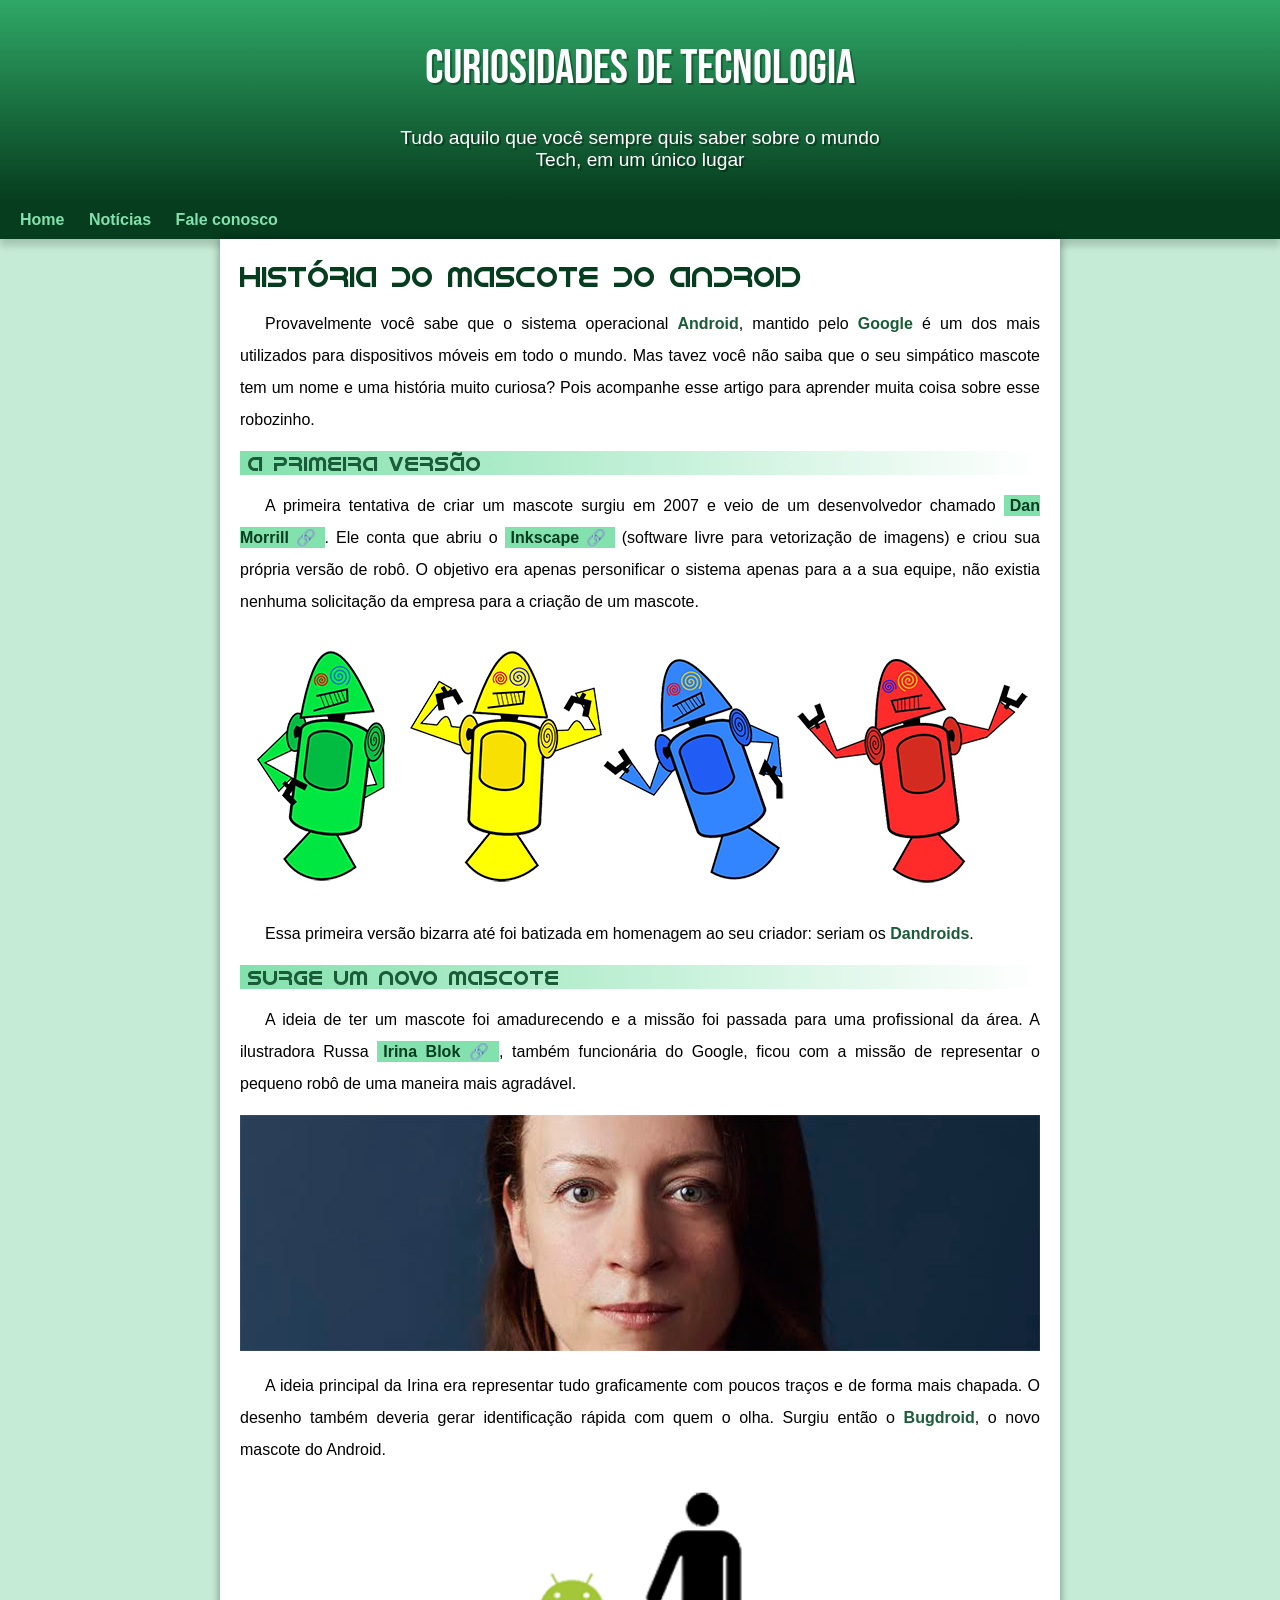
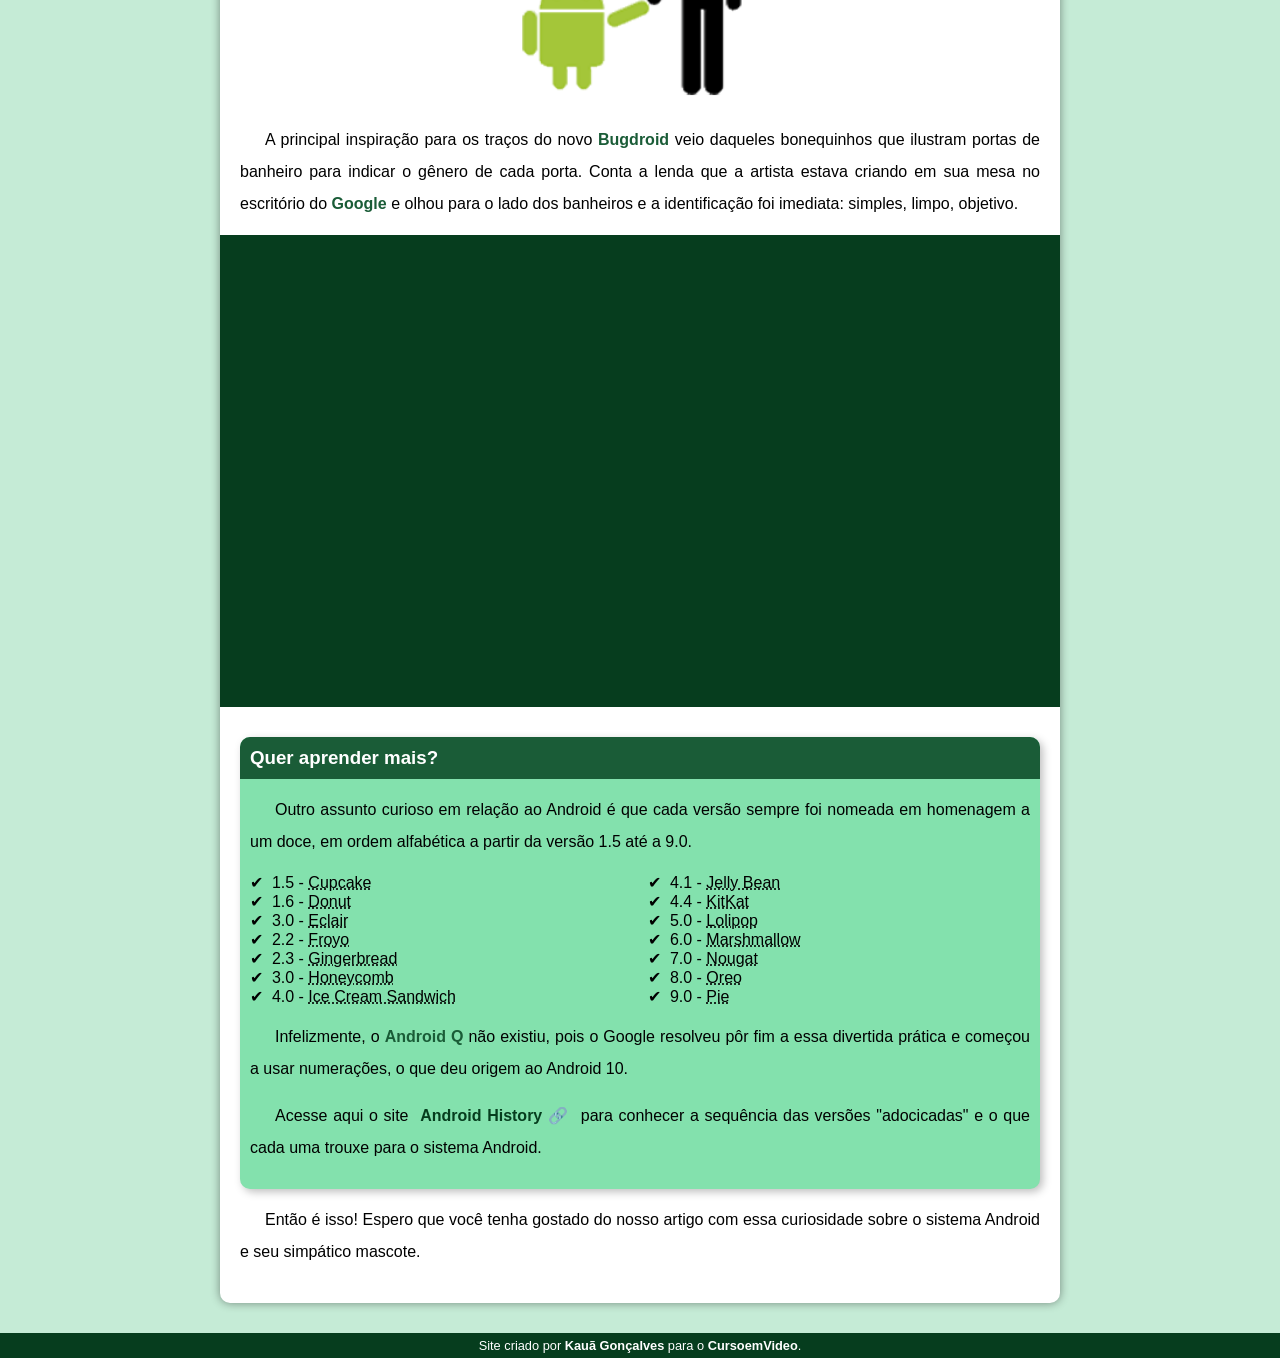
<file: index.html>
<!DOCTYPE html>
<html lang="pt-br">
<head>
    <meta charset="UTF-8">
    <meta name="viewport" content="width=device-width, initial-scale=1.0">
    <title>Como surgiu o mascote Android?</title>
    <link rel="shortcut icon" href="imagens/favicon.ico" type="image/x-icon">
    <link rel="stylesheet" href="estilo/style.css">
</head>
<body>
    <header>
        <h1>Curiosidades de Tecnologia</h1>
        <p>Tudo aquilo que você sempre quis saber sobre o mundo Tech, em um único lugar</p>
    </header>
    <nav>
        <a href="#">Home</a>
        <a href="#">Notícias</a>
        <a href="#">Fale conosco</a>
    </nav>
    <main>
        <article>
            <h1>História do Mascote do Android</h1>

            <p>Provavelmente você sabe que o sistema operacional <strong>Android</strong>, mantido pelo <strong>Google</strong> é um dos mais utilizados para dispositivos móveis em todo o mundo. Mas tavez você não saiba que o seu simpático mascote tem um nome e uma história muito curiosa? Pois acompanhe esse artigo para aprender muita coisa sobre esse robozinho.</p>

            <h2>A primeira versão</h2>

            <p>A primeira tentativa de criar um mascote surgiu em 2007 e veio de um desenvolvedor chamado <a href="https://androidcommunity.com/dan-morrill-shows-us-the-android-mascot-that-almost-was-20130103/" target="_blank" class="externo">Dan Morrill</a>. Ele conta que abriu o <a href="https://inkscape.org/pt-br/" target="_blank" class="externo">Inkscape</a> (software livre para vetorização de imagens) e criou sua própria versão de robô. O objetivo era apenas personificar o sistema apenas para a a sua equipe, não existia nenhuma solicitação da empresa para a criação de um mascote.</p>

            <picture>
                <source media="(max-width: 670px)" srcset="imagens/dan-droids-pq.png">
                <img src="imagens/dan-droids.png" alt="Primeiro Mascote do Android">
            </picture>

            <p>Essa primeira versão bizarra até foi batizada em homenagem ao seu criador: seriam os <strong>Dandroids</strong>.</p>

            <h2>Surge um novo mascote</h2>

            <p>A ideia de ter um mascote foi amadurecendo e a missão foi passada para uma profissional da área. A ilustradora Russa <a href="https://www.irinablok.com/" target="_blank" class="externo">Irina Blok</a>, também funcionária do Google, ficou com a missão de representar o pequeno robô de uma maneira mais agradável.</p>

            <picture>
                <source media="(max-width: 670px)" srcset="imagens/irina-blok-pq.jpg">
                <img src="imagens/irina-blok.jpg" alt="Irina Blok, criadora do Bugdroid">
            </picture>

            <p>A ideia principal da Irina era representar tudo graficamente com poucos traços e de forma mais chapada. O desenho também deveria gerar identificação rápida com quem o olha. Surgiu então o <strong>Bugdroid</strong>, o novo mascote do Android.</p>

            <img src="imagens/bugdroid.png" class="pequena" alt="Bugdroid">

            <p>A principal inspiração para os traços do novo <strong>Bugdroid</strong> veio daqueles bonequinhos que ilustram portas de banheiro para indicar o gênero de cada porta. Conta a lenda que a artista estava criando em sua mesa no escritório do <strong>Google</strong> e olhou para o lado dos banheiros e a identificação foi imediata: simples, limpo, objetivo.</p>

            <div class="video"><iframe width="560" height="315" src="https://www.youtube.com/embed/l2UDgpLz20M?si=Lbsq9aSB_7fwndfP" title="YouTube video player" frameborder="0" allow="accelerometer; autoplay; clipboard-write; encrypted-media; gyroscope; picture-in-picture; web-share" referrerpolicy="strict-origin-when-cross-origin" allowfullscreen></iframe></div>
            
            <aside>
                <h3>Quer aprender mais?</h3>

                <p>Outro assunto curioso em relação ao Android é que cada versão sempre foi nomeada em homenagem a um doce, em ordem alfabética a partir da versão 1.5 até a 9.0.</p>

                <ul>
                    <li>1.5 - <abbr title="Bolo de Copo">Cupcake</abbr></li>
                    <li>1.6 - <abbr title="Rosquinha">Donut</abbr></li>
                    <li>3.0 - <abbr title="Bomba">Eclair</abbr></li>
                    <li>2.2 - <abbr title="Iorgute Congelado">Froyo</abbr></li>
                    <li>2.3 - <abbr title="Biscoito de Gengibre">Gingerbread</abbr></li>
                    <li>3.0 - <abbr title="Favo de Mel">Honeycomb</abbr></li>
                    <li>4.0 - <abbr title="Sanduíche de Sorvete">Ice Cream Sandwich</abbr></li>
                    <li>4.1 - <abbr title="Jujuba">Jelly Bean</abbr></li>
                    <li>4.4 - <abbr title="Kitkat">KitKat</abbr></li>
                    <li>5.0 - <abbr title="Pirulito">Lolipop</abbr></li>
                    <li>6.0 - <abbr title="Marshmallow">Marshmallow</abbr></li>
                    <li>7.0 - <abbr title="Torrone">Nougat</abbr></li>
                    <li>8.0 - <abbr title="Oreo">Oreo</abbr></li>
                    <li>9.0 - <abbr title="Torta">Pie</abbr></li>
                </ul>

                <p>Infelizmente, o <strong>Android Q</strong> não existiu, pois o Google resolveu pôr fim a essa divertida prática e começou a usar numerações, o que deu origem ao Android 10.</p>

                <p>Acesse aqui o site <a href="https://www.android.com/intl/en_uk/history/#donut" target="_blank" class="externo">Android History</a> para conhecer a sequência das versões "adocicadas" e o que cada uma trouxe para o sistema Android.</p>
            </aside>

            <p>Então é isso! Espero que você tenha gostado do nosso artigo com essa curiosidade sobre o sistema Android e seu simpático mascote.</p>
        </article>
    </main>
    <footer>Site criado por <a href="https://www.instagram.com/gp.kaua" target="_blank">Kauã Gonçalves</a> para o <a href="https://www.youtube.com/cursoemvideo" target="_blank">CursoemVideo</a>.</footer>
</body>
</html>
</file>
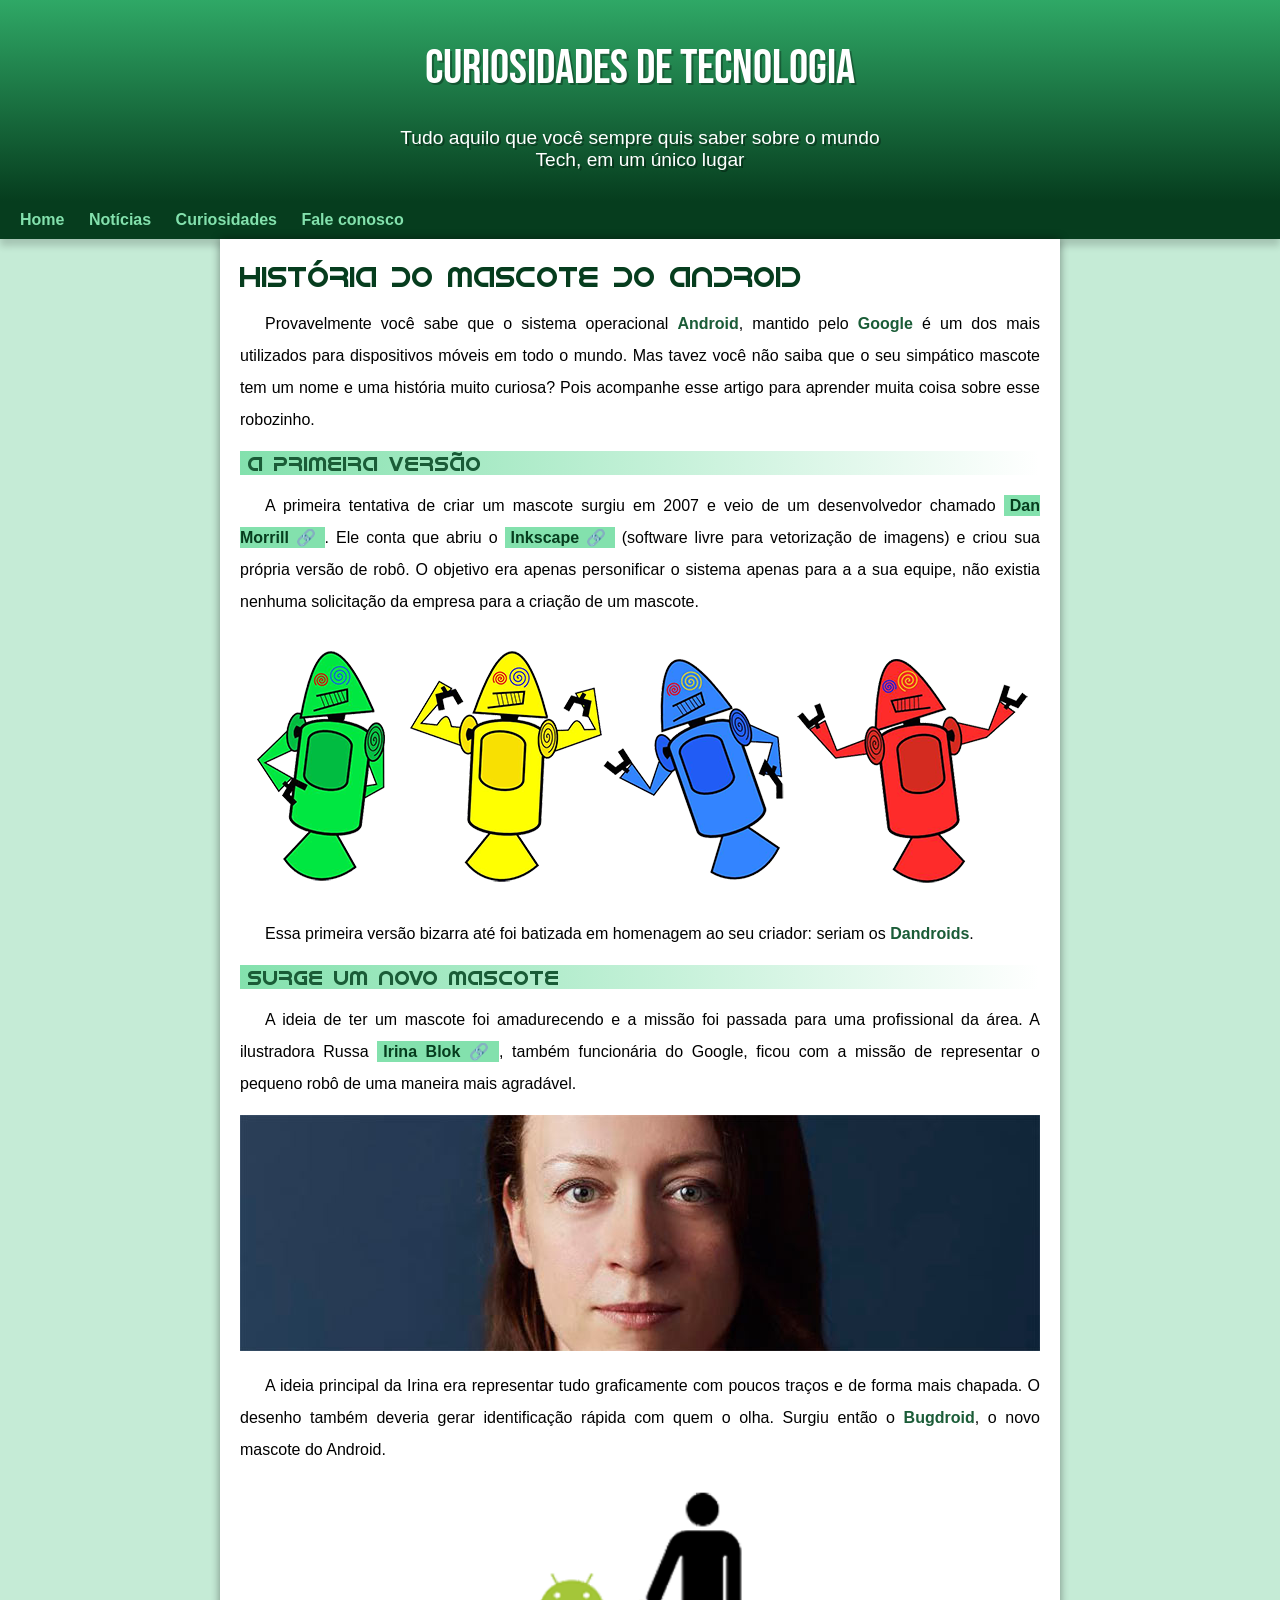
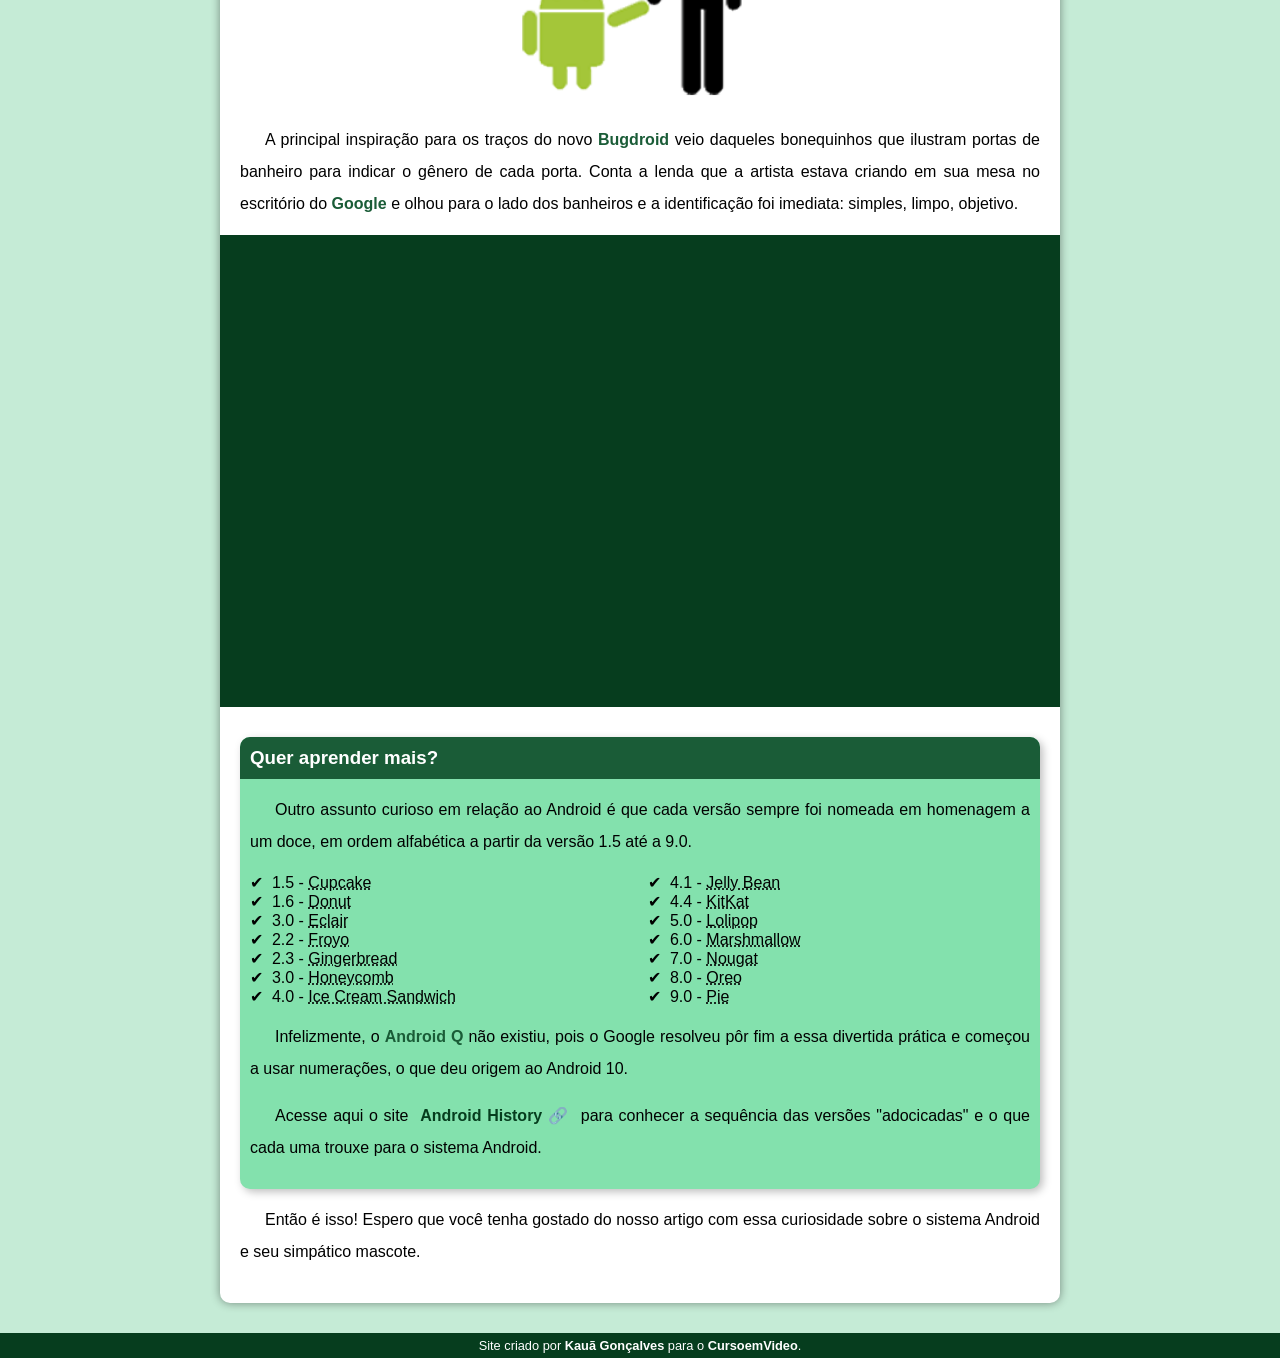
<file: index.html.html>
<!DOCTYPE html>
<html lang="pt-br">
<head>
    <meta charset="UTF-8">
    <meta name="viewport" content="width=device-width, initial-scale=1.0">
    <title>Como surgiu o mascote Android?</title>
    <link rel="shortcut icon" href="imagens/favicon.ico" type="image/x-icon">
    <link rel="stylesheet" href="estilo/style.css">
</head>
<body>
    <header>
        <h1>Curiosidades de Tecnologia</h1>
        <p>Tudo aquilo que você sempre quis saber sobre o mundo Tech, em um único lugar</p>
    </header>
    <nav>
        <a href="#">Home</a>
        <a href="#">Notícias</a>
        <a href="#">Curiosidades</a>
        <a href="#">Fale conosco</a>
    </nav>
    <main>
        <article>
            <h1>História do Mascote do Android</h1>

            <p>Provavelmente você sabe que o sistema operacional <strong>Android</strong>, mantido pelo <strong>Google</strong> é um dos mais utilizados para dispositivos móveis em todo o mundo. Mas tavez você não saiba que o seu simpático mascote tem um nome e uma história muito curiosa? Pois acompanhe esse artigo para aprender muita coisa sobre esse robozinho.</p>

            <h2>A primeira versão</h2>

            <p>A primeira tentativa de criar um mascote surgiu em 2007 e veio de um desenvolvedor chamado <a href="https://androidcommunity.com/dan-morrill-shows-us-the-android-mascot-that-almost-was-20130103/" target="_blank" class="externo">Dan Morrill</a>. Ele conta que abriu o <a href="https://inkscape.org/pt-br/" target="_blank" class="externo">Inkscape</a> (software livre para vetorização de imagens) e criou sua própria versão de robô. O objetivo era apenas personificar o sistema apenas para a a sua equipe, não existia nenhuma solicitação da empresa para a criação de um mascote.</p>

            <picture>
                <source media="(max-width: 670px)" srcset="imagens/dan-droids-pq.png">
                <img src="imagens/dan-droids.png" alt="Primeiro Mascote do Android">
            </picture>

            <p>Essa primeira versão bizarra até foi batizada em homenagem ao seu criador: seriam os <strong>Dandroids</strong>.</p>

            <h2>Surge um novo mascote</h2>

            <p>A ideia de ter um mascote foi amadurecendo e a missão foi passada para uma profissional da área. A ilustradora Russa <a href="https://www.irinablok.com/" target="_blank" class="externo">Irina Blok</a>, também funcionária do Google, ficou com a missão de representar o pequeno robô de uma maneira mais agradável.</p>

            <picture>
                <source media="(max-width: 670px)" srcset="imagens/irina-blok-pq.jpg">
                <img src="imagens/irina-blok.jpg" alt="Irina Blok, criadora do Bugdroid">
            </picture>

            <p>A ideia principal da Irina era representar tudo graficamente com poucos traços e de forma mais chapada. O desenho também deveria gerar identificação rápida com quem o olha. Surgiu então o <strong>Bugdroid</strong>, o novo mascote do Android.</p>

            <img src="imagens/bugdroid.png" class="pequena" alt="Bugdroid">

            <p>A principal inspiração para os traços do novo <strong>Bugdroid</strong> veio daqueles bonequinhos que ilustram portas de banheiro para indicar o gênero de cada porta. Conta a lenda que a artista estava criando em sua mesa no escritório do <strong>Google</strong> e olhou para o lado dos banheiros e a identificação foi imediata: simples, limpo, objetivo.</p>

            <div class="video"><iframe width="560" height="315" src="https://www.youtube.com/embed/l2UDgpLz20M?si=Lbsq9aSB_7fwndfP" title="YouTube video player" frameborder="0" allow="accelerometer; autoplay; clipboard-write; encrypted-media; gyroscope; picture-in-picture; web-share" referrerpolicy="strict-origin-when-cross-origin" allowfullscreen></iframe></div>
            
            <aside>
                <h3>Quer aprender mais?</h3>

                <p>Outro assunto curioso em relação ao Android é que cada versão sempre foi nomeada em homenagem a um doce, em ordem alfabética a partir da versão 1.5 até a 9.0.</p>

                <ul>
                    <li>1.5 - <abbr title="Bolo de Copo">Cupcake</abbr></li>
                    <li>1.6 - <abbr title="Rosquinha">Donut</abbr></li>
                    <li>3.0 - <abbr title="Bomba">Eclair</abbr></li>
                    <li>2.2 - <abbr title="Iorgute Congelado">Froyo</abbr></li>
                    <li>2.3 - <abbr title="Biscoito de Gengibre">Gingerbread</abbr></li>
                    <li>3.0 - <abbr title="Favo de Mel">Honeycomb</abbr></li>
                    <li>4.0 - <abbr title="Sanduíche de Sorvete">Ice Cream Sandwich</abbr></li>
                    <li>4.1 - <abbr title="Jujuba">Jelly Bean</abbr></li>
                    <li>4.4 - <abbr title="Kitkat">KitKat</abbr></li>
                    <li>5.0 - <abbr title="Pirulito">Lolipop</abbr></li>
                    <li>6.0 - <abbr title="Marshmallow">Marshmallow</abbr></li>
                    <li>7.0 - <abbr title="Torrone">Nougat</abbr></li>
                    <li>8.0 - <abbr title="Oreo">Oreo</abbr></li>
                    <li>9.0 - <abbr title="Torta">Pie</abbr></li>
                </ul>

                <p>Infelizmente, o <strong>Android Q</strong> não existiu, pois o Google resolveu pôr fim a essa divertida prática e começou a usar numerações, o que deu origem ao Android 10.</p>

                <p>Acesse aqui o site <a href="https://www.android.com/intl/en_uk/history/#donut" target="_blank" class="externo">Android History</a> para conhecer a sequência das versões "adocicadas" e o que cada uma trouxe para o sistema Android.</p>
            </aside>

            <p>Então é isso! Espero que você tenha gostado do nosso artigo com essa curiosidade sobre o sistema Android e seu simpático mascote.</p>
        </article>
    </main>
    <footer>Site criado por <a href="https://www.instagram.com/gp.kaua" target="_blank">Kauã Gonçalves</a> para o <a href="https://www.youtube.com/cursoemvideo" target="_blank">CursoemVideo</a>.</footer>
</body>
</html>
</file>
<file: estilo/style.css>
@charset "UTF-8";

@import url('https://fonts.googleapis.com/css2?family=Bebas+Neue&display=swap');

@font-face {
    font-family: Android;
    src: url('../fontes/idroid.otf') format('opentype');
    font-weight: normal;
}

:root {
    --cor00: #c5ebd6;
    --cor01: #83e1ad;
    --cor02: #3ddc84;
    --cor03: #2fa866;
    --cor04: #1a5c37;
    --cor05: #063d1e;

    --fonte-padrao: Arial, Verdana, Helvetica, Sans-serif;
    --fonte-destaque: "Bebas Neue", sans-serif;
    --fonte-android: 'Android', cursive;

}

*{
    margin: 0px;
    padding: 0px;
}

body{
    background-color: var(--cor00);
    font-family: var(--fonte-padrao);
}

a.externo::after{
    content: '\00A0\1F517';
}

header{
    background-image: linear-gradient(to bottom, var(--cor03), var(--cor05));
    min-height: 150px;
    text-align: center;
    padding-top: 40px;
}

header > h1 {
    color: white;
    font-family: var(--fonte-destaque);
    font-size: 3em;
    font-weight: normal;
    margin-bottom: 30px;
    text-shadow: 2px 2px 0px rgba(0, 0, 0, 0.301)
}

header > p{
    font-family: var(--fonte-padrao);
    font-size: 1.2em;
    color: white;
    /* margin-bottom: 30px; */
    max-width: 500px;
    padding-right: 10px;
    padding-bottom: 30px;
    padding-left: 10px;
    margin: auto;
    text-shadow: 2px 2px 0px rgba(0, 0, 0, 0.349)
}

nav{
    background-color: var(--cor05);
    padding: 10px;
    box-shadow: 0px 7px 7px rgba(0, 0, 0, 0.164);
}

nav > a{
    color: var(--cor01);
    padding: 10px;
    border-radius: 5px;
    text-decoration: none;
    font-weight: bold;
    transition-duration: 0.5s;
}

nav > a:hover{
    background-color: var(--cor03);
    color: var(--cor05);
}

main{
    min-width: 300px;
    max-width: 800px;
    margin: auto;
    margin-bottom: 30px;
    padding: 20px;
    background-color: white;
    box-shadow: 0px 0px 10px rgba(0, 0, 0, 0.418);
    border-bottom-left-radius: 10px;
    border-bottom-right-radius: 10px;
}

main h1{
    color: var(--cor05);
    font-family: var(--fonte-android);
    font-weight: normal;
    font-size: 1.8em;
}

main h2{
    font-family: var(--fonte-android);
    color: var(--cor04);
    font-size: 1.3em;
    font-weight: normal;
    background-image: linear-gradient(to right, var(--cor01), transparent);
    text-indent: 8px;
}

main p{
    margin: 15px 0px;
    text-align: justify;
    text-indent: 25px;
    font-size: 1em;
    line-height: 2em;
}

main strong{
    color: var(--cor04);
    font-weight: bold;
}

main a{
    text-decoration: none;
    font-weight: bold;
    color: var(--cor05);
    background-color: var(--cor01);
    padding: 2px 6px;
}

main a:hover{
    text-decoration: underline;
    color: var(--cor04);
}

main img{
    width: 100%;
}

main img.pequena{
    max-width: 350px;
    display: block;
    margin: auto;
}

div.video{
    background-color: var(--cor05);
    margin: 0px -20px 30px -20px;
    padding: 20px;
    padding-bottom: 56.5%;
    position: relative;
}

div.video > iframe{
    position: absolute;
    top: 5%;
    left: 5%;
    width: 90%;
    height: 90%;
}

aside {
    background-color: var(--cor01);
    padding: 10px;
    border-radius: 10px;
    box-shadow: 3px 3px 8px rgba(0, 0, 0, 0.253);
}

aside > h3{
    background-color: var(--cor04);
    color: white;
    padding: 10px;
    margin: -10px -10px 0px -10px;
    border-radius: 10px 10px 0px 0px;

}

aside > ul{
    list-style-type: '\2714\00A0\00A0';
    list-style-position: inside;
    columns: 2;
}

footer{
    background-color: var(--cor05);
    color: white;
    text-align: center;
    font-size: 0.8em;
    padding: 5px;
}

footer a{
    color: white;
    font-weight: bolder;
    text-decoration: none;
}

footer a:hover{
    text-decoration: underline;
    color: var(--cor01);
}
</file>
